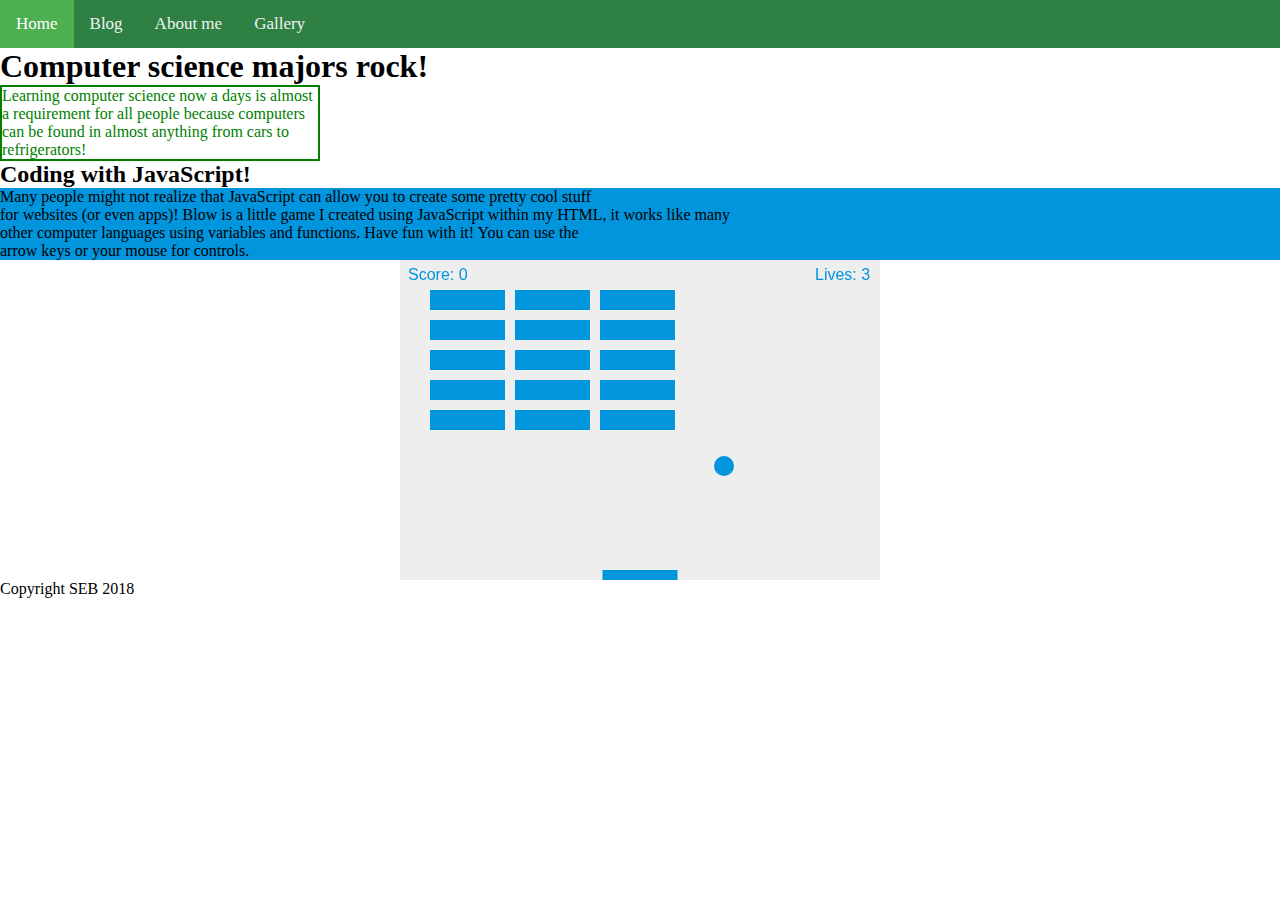
<file: Week7CPSarahBohn/index.html>
<!DOCTYPE html>
<html lang="en">
 <head>
  <link rel="stylesheet" type="text/css" href="styles.css">
</head> 
<header>
<meta charset="UTF-8">
<title>Welcome to my website!</title>
</header>
<body>
 <div class="topnav">
  <a class="active" href="#index">Home</a>
  <a href="#myblog">Blog</a>
  <a href="#aboutme">About me</a>
  <a href="#gallery">Gallery</a>
</div>
<h1><p> Computer science majors rock! </p></h1>
<div class=uno> Learning computer science now a days is almost a requirement for
all people because computers can be found in almost anything from cars to refrigerators!  </div>

<h2> Coding with JavaScript!</h2>
<div class=game> Many people might not realize that JavaScript can allow you to create some pretty cool stuff<br>
for websites (or even apps)! Blow is a little game I created using JavaScript within my HTML, it works like many<br>
other computer languages using variables and functions. Have fun with it! You can use the<br>
arrow keys or your mouse for controls.</div>

<style>
    	* { padding: 0; margin: 0; }
    	canvas { background: #eee; display: block; margin: 0 auto; }
    </style>

<canvas id="myCanvas" width="480" height="320"></canvas>

<script>
/* Canvas drawing */
	var canvas = document.getElementById("myCanvas");
	var ctx = canvas.getContext("2d");

/*Ball drawing */
	var x = canvas.width/2;
	var y = canvas.height-30;
	var dx = 2;
	var dy = -2;
	var ballRadius = 10;
	
/* Paddle drawing */
	var paddleHeight = 10;
	var paddleWidth = 75;
	var paddleX = (canvas.width-paddleWidth)/2;
	
/* Button controls */
	var rightPressed = false;
	var leftPressed = false;
	
/*Brink drawing */
	var brickRowCount = 3;
	var brickColumnCount = 5;
	var brickWidth = 75;
	var brickHeight = 20;
	var brickPadding = 10;
	var brickOffsetTop = 30;
	var brickOffsetLeft = 30;

	var bricks = [];
	for(var c=0; c<brickColumnCount; c++) {
    bricks[c] = [];
    for(var r=0; r<brickRowCount; r++) {
          bricks[c][r] = { x: 0, y: 0, status: 1 };
    }
}
	/*Score */
	var score = 0;
	
	/*Player lives */
	var lives = 3;

	/* Ball creation function */
function drawBall() {
    ctx.beginPath();
	ctx.arc(x, y, ballRadius, 0, Math.PI*2);
    ctx.arc(x, y, 10, 0, Math.PI*2);
    ctx.fillStyle = "#0095DD";
    ctx.fill();
    ctx.closePath();
}

	/* Paddle creation function */
function drawPaddle() {
    ctx.beginPath();
    ctx.rect(paddleX, canvas.height-paddleHeight, paddleWidth, paddleHeight);
    ctx.fillStyle = "#0095DD";
    ctx.fill();
    ctx.closePath();
}

	/*Game parts movement and interaction */
function draw() {
    ctx.clearRect(0, 0, canvas.width, canvas.height);
    drawBall();
	drawPaddle();
	drawScore();
	drawLives();
	collisionDetection();
	drawBricks();
	if(x + dx > canvas.width-ballRadius || x + dx < ballRadius) {
        dx = -dx;
    }
   if(y + dy < ballRadius) {
    dy = -dy;
} else if(y + dy > canvas.height-ballRadius) {
    if(x > paddleX && x < paddleX + paddleWidth) {
        dy = -dy;
    }
    else {
        lives--;
if(!lives) {
    alert("GAME OVER");
    document.location.reload();
}
else {
    x = canvas.width/2;
    y = canvas.height-30;
    dx = 2;
    dy = -2;
    paddleX = (canvas.width-paddleWidth)/2;
}
    }
}
	if(rightPressed && paddleX < canvas.width-paddleWidth) {
    paddleX += 7;
	}
	else if(leftPressed && paddleX > 0) {
    paddleX -= 7;
	}
    x += dx;
    y += dy;
	requestAnimationFrame(draw);
}

 /* Brink creation function */
function drawBricks() {
  for(var c=0; c<brickColumnCount; c++) {
    for(var r=0; r<brickRowCount; r++) {
      if(bricks[c][r].status == 1) {
        var brickX = (r*(brickWidth+brickPadding))+brickOffsetLeft;
        var brickY = (c*(brickHeight+brickPadding))+brickOffsetTop;
        bricks[c][r].x = brickX;
        bricks[c][r].y = brickY;
        ctx.beginPath();
        ctx.rect(brickX, brickY, brickWidth, brickHeight);
        ctx.fillStyle = "#0095DD";
        ctx.fill();
        ctx.closePath();
      }
    }
  }
}

	/* Key press identifiers */
document.addEventListener("keydown", keyDownHandler, false);
document.addEventListener("keyup", keyUpHandler, false);

	/* Mouse press identifiers */
document.addEventListener("mousemove", mouseMoveHandler, false);

function mouseMoveHandler(e) {
    var relativeX = e.clientX - canvas.offsetLeft;
    if(relativeX > 0 && relativeX < canvas.width) {
        paddleX = relativeX - paddleWidth/2;
    }
}


function keyDownHandler(e) {
    if(e.keyCode == 39) {
        rightPressed = true;
    }
    else if(e.keyCode == 37) {
        leftPressed = true;
    }
}

function keyUpHandler(e) {
    if(e.keyCode == 39) {
        rightPressed = false;
    }
    else if(e.keyCode == 37) {
        leftPressed = false;
    }
}
 /*collision detection for brinks */
function collisionDetection() {
  for(var c=0; c<brickColumnCount; c++) {
    for(var r=0; r<brickRowCount; r++) {
      var b = bricks[c][r];
      if(b.status == 1) {
        if(x > b.x && x < b.x+brickWidth && y > b.y && y < b.y+brickHeight) {
          dy = -dy;
          b.status = 0;
		  score++;
		  if(score == brickRowCount*brickColumnCount) {
                        alert("YOU WIN, CONGRATULATIONS!");
                        document.location.reload();
                    }
        }
      }
    }
  }
}

/* Drawing score function */
function drawScore() {
    ctx.font = "16px Arial";
    ctx.fillStyle = "#0095DD";
    ctx.fillText("Score: "+score, 8, 20);
}

/* Drawing lives function */
function drawLives() {
    ctx.font = "16px Arial";
    ctx.fillStyle = "#0095DD";
    ctx.fillText("Lives: "+lives, canvas.width-65, 20);
}

draw();

ctx.beginPath();
ctx.arc(50, 50, 10, 0, Math.PI*2);
ctx.fillStyle = "#0095DD";
ctx.fill();
ctx.closePath();
</script>


</body>
<footer>
<p>Copyright SEB 2018</p>
</footer>
</file>
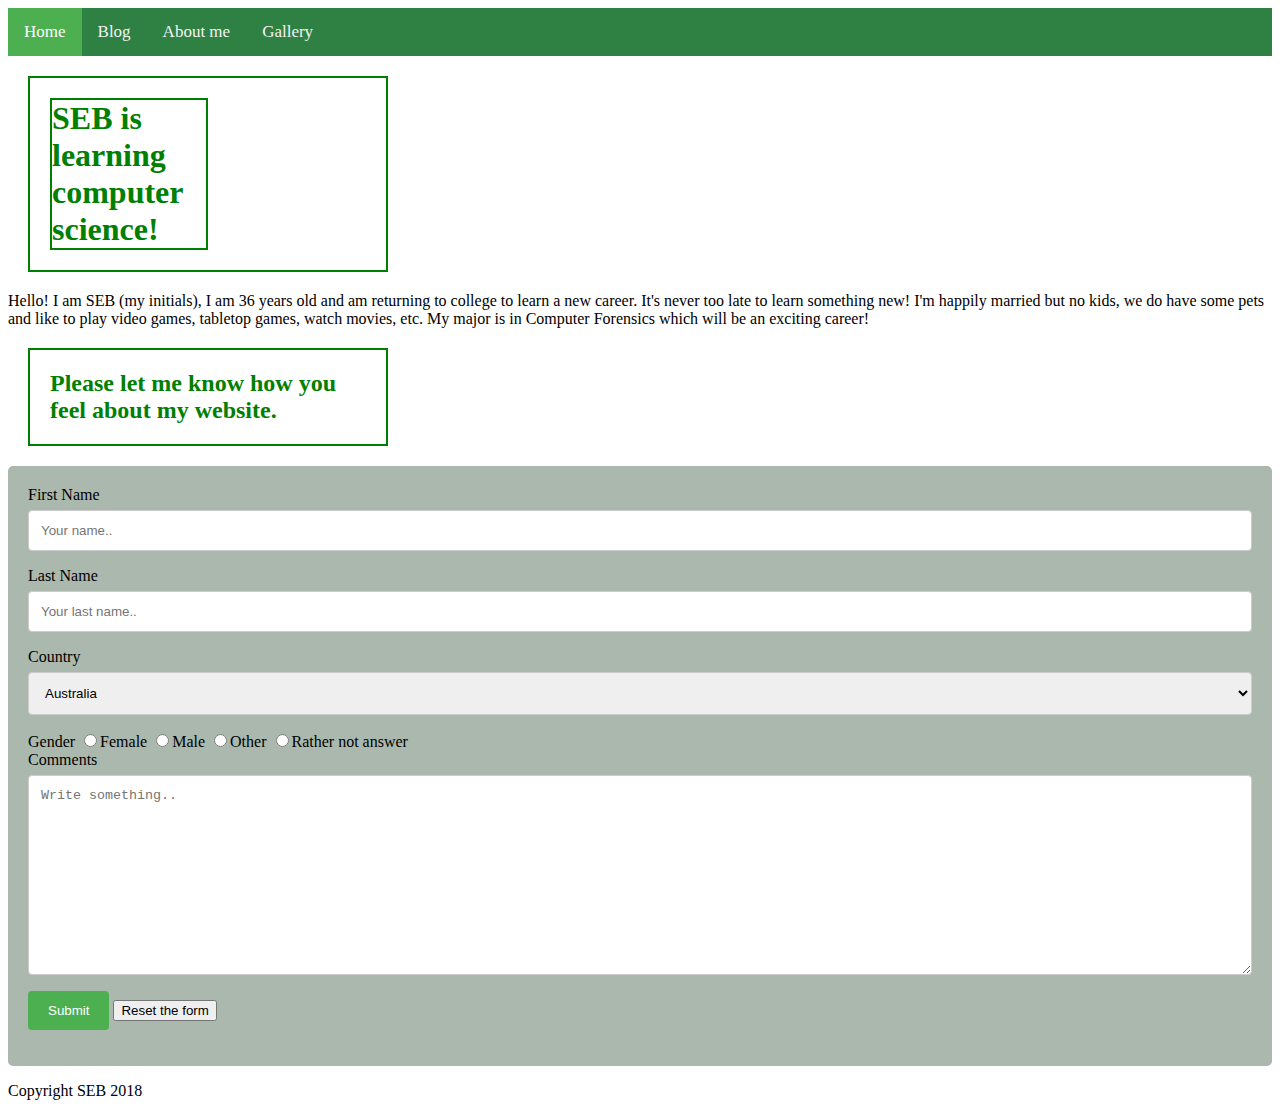
<file: SarahBohnwebsite/aboutme.html>
<html>
<head>
  <link rel="stylesheet" type="text/css" href="styles.css">
</head> 
<header> 
<title>About me website</title>
</header>
<body>
<body>
 <div class="topnav">
  <a class="active" href="#index">Home</a>
  <a href="#myblog">Blog</a>
  <a href="#aboutme">About me</a>
  <a href="#gallery">Gallery</a>
</div>
<h1><div class=dos>SEB is learning computer science!</div></h1>
<p>Hello! I am SEB (my initials), I am 36 years old and am returning to college to learn a new career.
It's never too late to learn something new! I'm happily married but no kids, we do have some pets and 
like to play video games, tabletop games, watch movies, etc. My major is in Computer Forensics which will
be an exciting career!</p>
<h2>Please let me know how you feel about my website.</h2>
 <div class="container">
  <form action="action_page.php" target="_blank">

    <label for="fname">First Name</label>
    <input type="text" id="fname" name="firstname" placeholder="Your name.." required>

    <label for="lname">Last Name</label>
    <input type="text" id="lname" name="lastname" placeholder="Your last name.." required>

    <label for="country">Country</label>
    <select id="country" name="country">
      <option value="australia">Australia</option>
      <option value="canada">Canada</option>
      <option value="usa">USA</option>
	  <option value="UK">UK</option>
	  <option value="Japan">Japan</option>
	  <option value="other">Other</option>
	  <option value="noneofyourbusiness">None of your business!</option>
    </select>
	<label for="Gender">Gender</label>
<input type="radio" name="gender" value="female">Female
<input type="radio" name="gender" value="male">Male
<input type="radio" name="gender" value="other">Other
<input type="radio" name="gender" value="no">Rather not answer<br>

    <label for="subject">Comments</label>
    <textarea id="subject" name="subject" placeholder="Write something.." style="height:200px" required></textarea>

    <input type="submit" value="Submit">
	<input type="reset" value="Reset the form">

  </form>
</div> 
</body>
<footer>
<p>Copyright SEB 2018</p>
</footer>
</html>
</file>
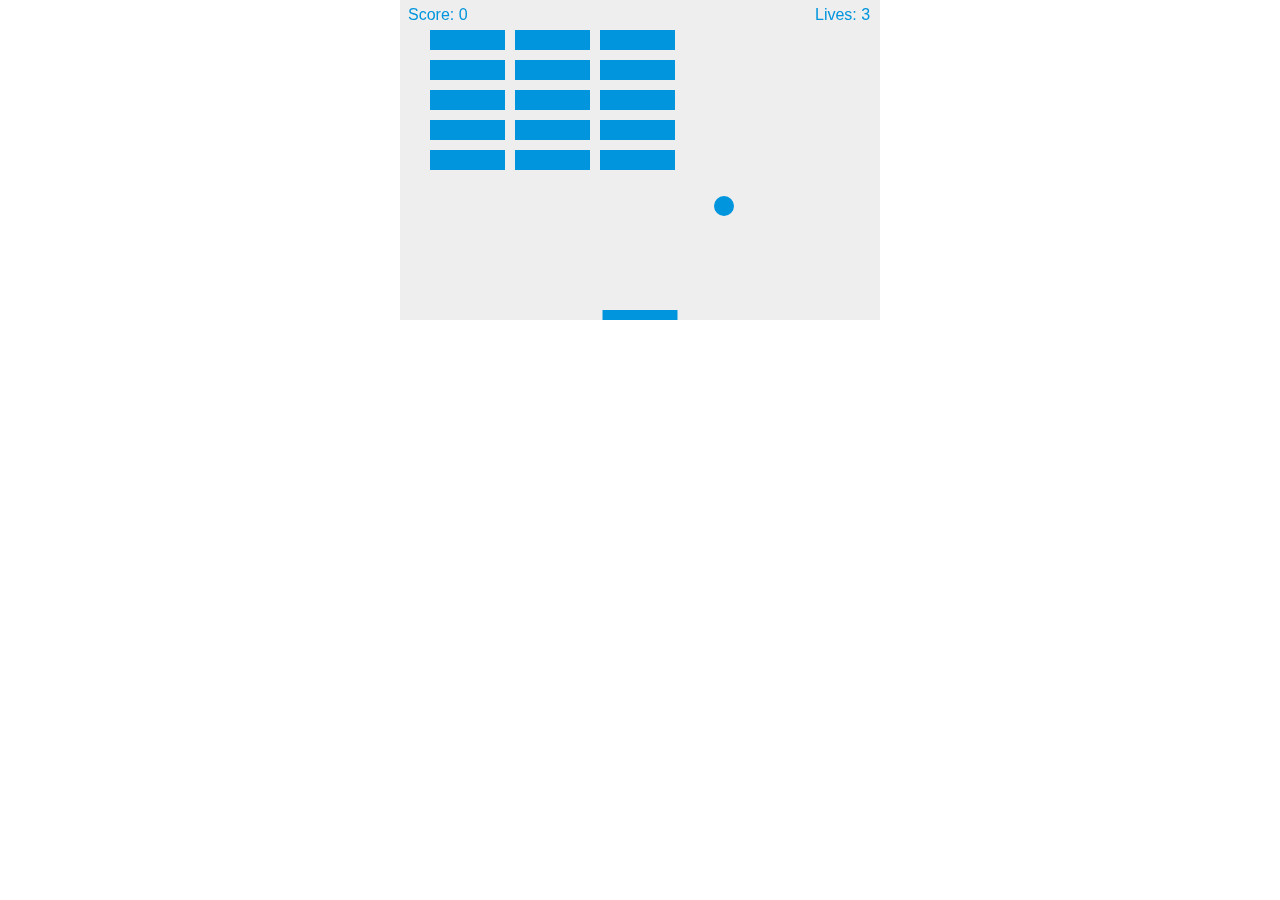
<file: SarahBohnwebsite/game.html>
<!DOCTYPE html>
<html>
<head>
    <meta charset="utf-8" />
    <title>Gamedev Canvas Workshop</title>
    <style>
    	* { padding: 0; margin: 0; }
    	canvas { background: #eee; display: block; margin: 0 auto; }
    </style>
</head>
<body>

<canvas id="myCanvas" width="480" height="320"></canvas>

<script>
/* Canvas drawing */
	var canvas = document.getElementById("myCanvas");
	var ctx = canvas.getContext("2d");

/*Ball drawing */
	var x = canvas.width/2;
	var y = canvas.height-30;
	var dx = 2;
	var dy = -2;
	var ballRadius = 10;
	
/* Paddle drawing */
	var paddleHeight = 10;
	var paddleWidth = 75;
	var paddleX = (canvas.width-paddleWidth)/2;
	
/* Button controls */
	var rightPressed = false;
	var leftPressed = false;
	
/*Brink drawing */
	var brickRowCount = 3;
	var brickColumnCount = 5;
	var brickWidth = 75;
	var brickHeight = 20;
	var brickPadding = 10;
	var brickOffsetTop = 30;
	var brickOffsetLeft = 30;

	var bricks = [];
	for(var c=0; c<brickColumnCount; c++) {
    bricks[c] = [];
    for(var r=0; r<brickRowCount; r++) {
          bricks[c][r] = { x: 0, y: 0, status: 1 };
    }
}
	/*Score */
	var score = 0;
	
	/*Player lives */
	var lives = 3;

	/* Ball creation function */
function drawBall() {
    ctx.beginPath();
	ctx.arc(x, y, ballRadius, 0, Math.PI*2);
    ctx.arc(x, y, 10, 0, Math.PI*2);
    ctx.fillStyle = "#0095DD";
    ctx.fill();
    ctx.closePath();
}

	/* Paddle creation function */
function drawPaddle() {
    ctx.beginPath();
    ctx.rect(paddleX, canvas.height-paddleHeight, paddleWidth, paddleHeight);
    ctx.fillStyle = "#0095DD";
    ctx.fill();
    ctx.closePath();
}

	/*Game parts movement and interaction */
function draw() {
    ctx.clearRect(0, 0, canvas.width, canvas.height);
    drawBall();
	drawPaddle();
	drawScore();
	drawLives();
	collisionDetection();
	drawBricks();
	if(x + dx > canvas.width-ballRadius || x + dx < ballRadius) {
        dx = -dx;
    }
   if(y + dy < ballRadius) {
    dy = -dy;
} else if(y + dy > canvas.height-ballRadius) {
    if(x > paddleX && x < paddleX + paddleWidth) {
        dy = -dy;
    }
    else {
        lives--;
if(!lives) {
    alert("GAME OVER");
    document.location.reload();
}
else {
    x = canvas.width/2;
    y = canvas.height-30;
    dx = 2;
    dy = -2;
    paddleX = (canvas.width-paddleWidth)/2;
}
    }
}
	if(rightPressed && paddleX < canvas.width-paddleWidth) {
    paddleX += 7;
	}
	else if(leftPressed && paddleX > 0) {
    paddleX -= 7;
	}
    x += dx;
    y += dy;
	requestAnimationFrame(draw);
}

 /* Brink creation function */
function drawBricks() {
  for(var c=0; c<brickColumnCount; c++) {
    for(var r=0; r<brickRowCount; r++) {
      if(bricks[c][r].status == 1) {
        var brickX = (r*(brickWidth+brickPadding))+brickOffsetLeft;
        var brickY = (c*(brickHeight+brickPadding))+brickOffsetTop;
        bricks[c][r].x = brickX;
        bricks[c][r].y = brickY;
        ctx.beginPath();
        ctx.rect(brickX, brickY, brickWidth, brickHeight);
        ctx.fillStyle = "#0095DD";
        ctx.fill();
        ctx.closePath();
      }
    }
  }
}

	/* Key press identifiers */
document.addEventListener("keydown", keyDownHandler, false);
document.addEventListener("keyup", keyUpHandler, false);

	/* Mouse press identifiers */
document.addEventListener("mousemove", mouseMoveHandler, false);

function mouseMoveHandler(e) {
    var relativeX = e.clientX - canvas.offsetLeft;
    if(relativeX > 0 && relativeX < canvas.width) {
        paddleX = relativeX - paddleWidth/2;
    }
}


function keyDownHandler(e) {
    if(e.keyCode == 39) {
        rightPressed = true;
    }
    else if(e.keyCode == 37) {
        leftPressed = true;
    }
}

function keyUpHandler(e) {
    if(e.keyCode == 39) {
        rightPressed = false;
    }
    else if(e.keyCode == 37) {
        leftPressed = false;
    }
}
 /*collision detection for brinks */
function collisionDetection() {
  for(var c=0; c<brickColumnCount; c++) {
    for(var r=0; r<brickRowCount; r++) {
      var b = bricks[c][r];
      if(b.status == 1) {
        if(x > b.x && x < b.x+brickWidth && y > b.y && y < b.y+brickHeight) {
          dy = -dy;
          b.status = 0;
		  score++;
		  if(score == brickRowCount*brickColumnCount) {
                        alert("YOU WIN, CONGRATULATIONS!");
                        document.location.reload();
                    }
        }
      }
    }
  }
}

/* Drawing score function */
function drawScore() {
    ctx.font = "16px Arial";
    ctx.fillStyle = "#0095DD";
    ctx.fillText("Score: "+score, 8, 20);
}

/* Drawing lives function */
function drawLives() {
    ctx.font = "16px Arial";
    ctx.fillStyle = "#0095DD";
    ctx.fillText("Lives: "+lives, canvas.width-65, 20);
}

draw();

ctx.beginPath();
ctx.arc(50, 50, 10, 0, Math.PI*2);
ctx.fillStyle = "#0095DD";
ctx.fill();
ctx.closePath();
</script>

</body>
</html>
</file>
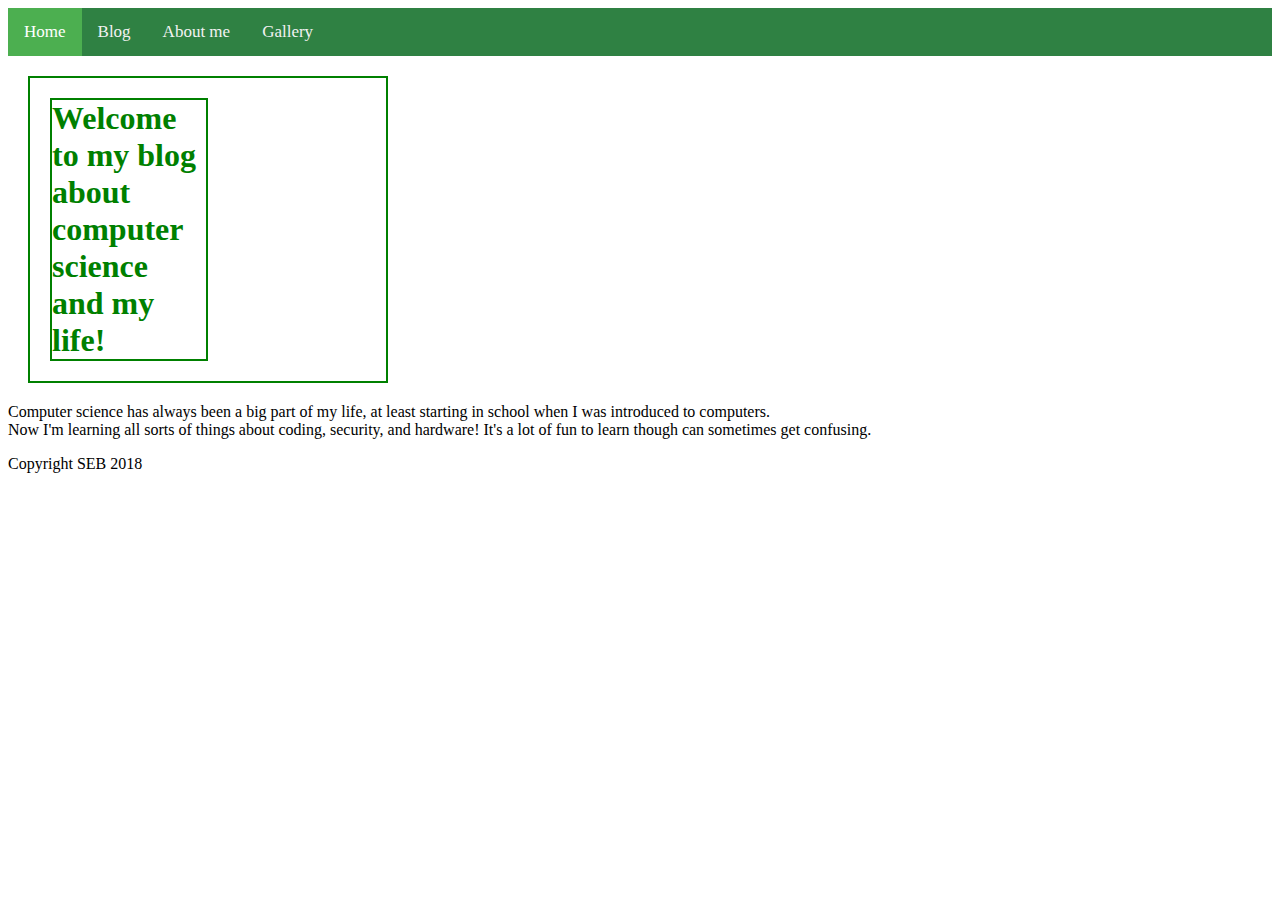
<file: SarahBohnwebsite/myblog.html>
<html>
<head>
  <link rel="stylesheet" type="text/css" href="styles.css">
</head> 
<header> 
<title>Learning computer science blog.</title>
</header>
<body>
<body>
 <div class="topnav">
  <a class="active" href="#index">Home</a>
  <a href="#myblog">Blog</a>
  <a href="#aboutme">About me</a>
  <a href="#gallery">Gallery</a>
</div>
<h1> <div class=quatro>Welcome to my blog about computer science and my life!</div></h1>
<p>Computer science has always been a big part of my life, at least starting in school when I was introduced to computers.<br>
Now I'm learning all sorts of things about coding, security, and hardware! It's a lot of fun to learn though can sometimes get confusing.</p>
</body>
<footer>
<p>Copyright SEB 2018</p>
</footer>
</html>
</file>
<file: Week7CPSarahBohn/styles.css>
.uno {
	color: green;
	box-sizing: border-box;
	width: 25%;
	border: 2px solid green;
	
}

.dos {
	color: green;
	font-weight: bold;
	box-sizing: border-box;
	width: 50%;
	border: 2px solid green;
}

.tres {
	color: green;
	font-weight: bold;
	box-sizing: border-box;
	width: 50%;
	border: 2px solid green;
}

.quatro {
	color: green;
	font-weight: bold;
	box-sizing: border-box;
	width: 50%;
	border: 2px solid green;
}

.photo1 {
	box-sizing: border-box;
	width: 10%;
	border: 5px solid black;

}

.photo2 {
	width: 95px;
	height: 95px;
	border: 5px solid black;
}
.photo3 {
	width: 95px;
	height: 95px;
	border: 5px solid black;
}

.index {
	background: #b9ff7b;
}

/*Nav bar styles*/
/* Add a black background color to the top navigation */
.topnav {
    background-color: #2f8143;
    overflow: hidden;
}

/* Style the links inside the navigation bar */
.topnav a {
    float: left;
    color: #f2f2f2;
    text-align: center;
    padding: 14px 16px;
    text-decoration: none;
    font-size: 17px;
}

/* Change the color of links on hover */
.topnav a:hover {
    background-color: #ddd;
    color: black;
}

/* Add a color to the active/current link */
.topnav a.active {
    background-color: #4CAF50;
    color: white;
}
/*end nav bar styles */

/* comment box styles*/
 /* Style inputs with type="text", select elements and textareas */
input[type=text], select, textarea {
    width: 100%; /* Full width */
    padding: 12px; /* Some padding */ 
    border: 1px solid #ccc; /* Gray border */
    border-radius: 4px; /* Rounded borders */
    box-sizing: border-box; /* Make sure that padding and width stays in place */
    margin-top: 6px; /* Add a top margin */
    margin-bottom: 16px; /* Bottom margin */
    resize: vertical /* Allow the user to vertically resize the textarea (not horizontally) */
}

/* Style the submit button with a specific background color etc */
input[type=submit] {
    background-color: #4CAF50;
    color: white;
    padding: 12px 20px;
    border: none;
    border-radius: 4px;
    cursor: pointer;
}

/* When moving the mouse over the submit button, add a darker green color */
input[type=submit]:hover {
    background-color: #45a049;
}

/* Add a background color and some padding around the form */
.container {
    border-radius: 5px;
    background-color: #aab8ad;
    padding: 20px;
} 
/*end comment box styles */

/*Game styles*/

.game {
	background-color: #0095DD;
}
</file>
<file: SarahBohnwebsite/styles.css>
/* Index page */
.uno {
	color: green;
	width: 25%;
	border: 2px solid green;
	padding: 20px;
	margin: 20px;
	background-color: white;
	
}


/* background image */
body {
	background-image: url("https://i.imgur.com/A0reEEf.jpg");
	
}

h1 {
	color: green;
	width: 25%;
	border: 2px solid green;
	padding: 20px;
	margin: 20px;
	background-color: white;
	
}

h2 {
	color: green;
	width: 25%;
	border: 2px solid green;
	padding: 20px;
	margin: 20px;
	background-color: white;
}

.dos {
	color: green;
	font-weight: bold;
	box-sizing: border-box;
	width: 50%;
	border: 2px solid green;
}

.tres {
	color: green;
	font-weight: bold;
	box-sizing: border-box;
	width: 50%;
	border: 2px solid green;
}

.quatro {
	color: green;
	font-weight: bold;
	box-sizing: border-box;
	width: 50%;
	border: 2px solid green;
}

.photo1 {
	box-sizing: border-box;
	width: 10%;
	border: 5px solid black;

}

.photo2 {
	width: 95px;
	height: 95px;
	border: 5px solid black;
}
.photo3 {
	width: 95px;
	height: 95px;
	border: 5px solid black;
}

.index {
	background: #b9ff7b;
}

/*Nav bar styles*/
/* Add a black background color to the top navigation */
.topnav {
    background-color: #2f8143;
    overflow: hidden;
}

/* Style the links inside the navigation bar */
.topnav a {
    float: left;
    color: #f2f2f2;
    text-align: center;
    padding: 14px 16px;
    text-decoration: none;
    font-size: 17px;
}

/* Change the color of links on hover */
.topnav a:hover {
    background-color: #ddd;
    color: black;
}

/* Add a color to the active/current link */
.topnav a.active {
    background-color: #4CAF50;
    color: white;
}
/*end nav bar styles */

/* comment box styles*/
 /* Style inputs with type="text", select elements and textareas */
input[type=text], select, textarea {
    width: 100%; /* Full width */
    padding: 12px; /* Some padding */ 
    border: 1px solid #ccc; /* Gray border */
    border-radius: 4px; /* Rounded borders */
    box-sizing: border-box; /* Make sure that padding and width stays in place */
    margin-top: 6px; /* Add a top margin */
    margin-bottom: 16px; /* Bottom margin */
    resize: vertical /* Allow the user to vertically resize the textarea (not horizontally) */
}

/* Style the submit button with a specific background color etc */
input[type=submit] {
    background-color: #4CAF50;
    color: white;
    padding: 12px 20px;
    border: none;
    border-radius: 4px;
    cursor: pointer;
}

/* When moving the mouse over the submit button, add a darker green color */
input[type=submit]:hover {
    background-color: #45a049;
}

/* Add a background color and some padding around the form */
.container {
    border-radius: 5px;
    background-color: #aab8ad;
    padding: 20px;
} 
/*end comment box styles */

/*Game styles*/

.game {
	color: black;
	font-style: bold;
	width: 25%;
	border: 2px solid green;
	padding: 20px;
	margin: 20px;
	background-color: #0095DD;
}
</file>
